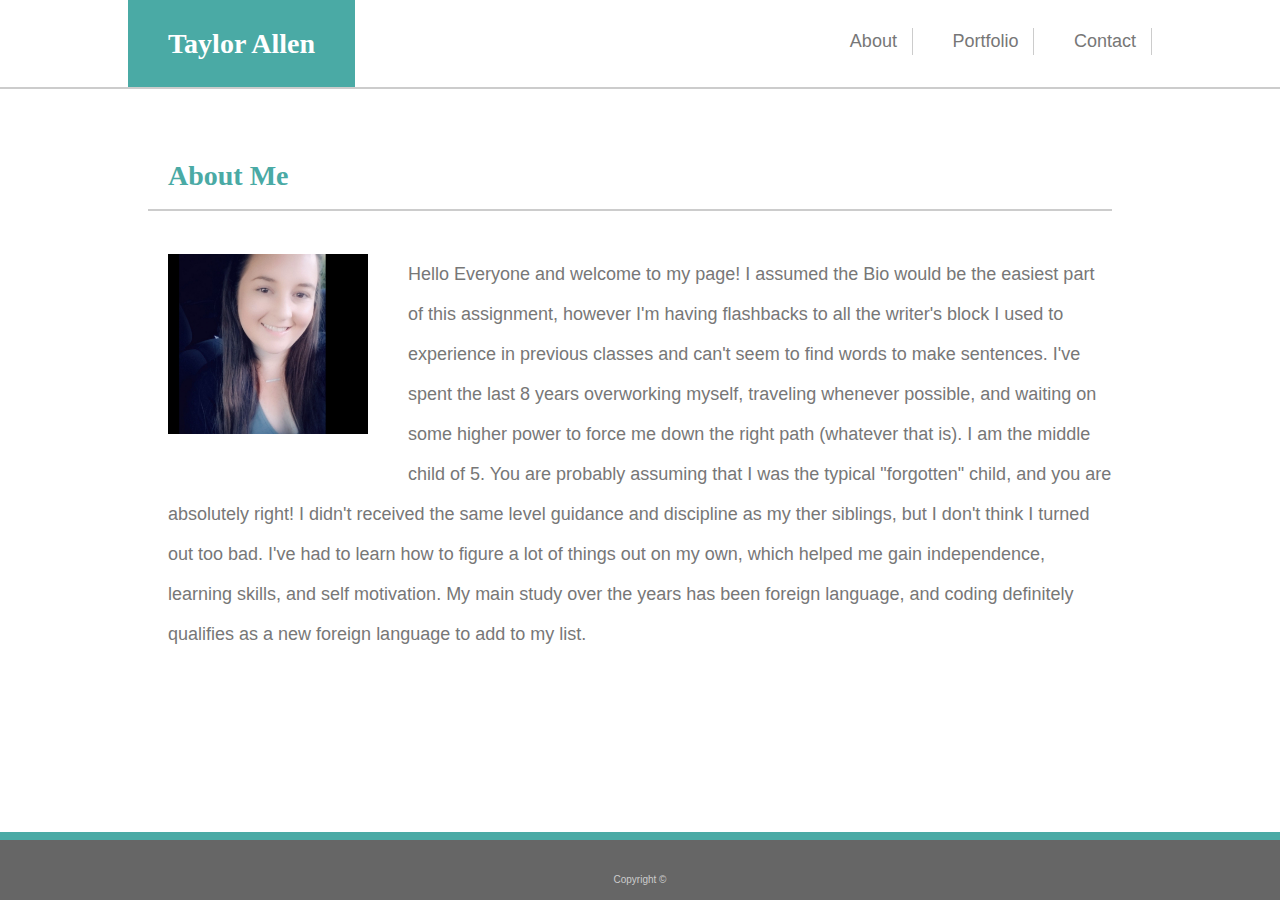
<file: index.html>
﻿<!DOCTYPE html>
<html lang="en-us">

<head>
    <meta charset="UTF-8">
    <title>Index</title>
    <link rel="stylesheet" type="text/css" href="assets/css/style.css">
</head>

<body>
    <header>
        <div class="container">
            <h1>Taylor Allen</h1>
            <ul>
                <li>About</li>
                <li>Portfolio</li>
                <li>Contact</li>
            </ul>
        </div>
    </header>

    <div class="container">

        <section id="main-bio">

            <h2>About Me</h2>

            <img src="assets/images/20190907_153502.jpg" alt="Taylor" width="200">

            <p>
                Hello Everyone and welcome to my page! I assumed the Bio would be the easiest part of
                this assignment, however I'm having flashbacks to all the writer's block I used to
                experience in previous classes and can't seem to find words to make sentences. I've
                spent the last 8 years overworking myself, traveling whenever possible, and waiting on
                some higher power to force me down the right path (whatever that is).

                I am the middle child of 5. You are probably assuming that I was the typical
                "forgotten" child, and you are absolutely right! I didn't received the same level
                guidance and discipline as my ther siblings, but I don't think I turned out too bad.
                I've had to learn how to figure a lot of things out on my own, which helped me gain 
                independence, learning skills, and self motivation.

                My main study over the years has been foreign language, and coding definitely qualifies
                as a new foreign language to add to my list.
            </p>
        </section>

    </div>
   
        <div class="content">
            
        </div>
        <footer class="footer"></footer>
        <footer>
            <p>Copyright ©</p>
        </footer>

    </body>

</html>
</file>
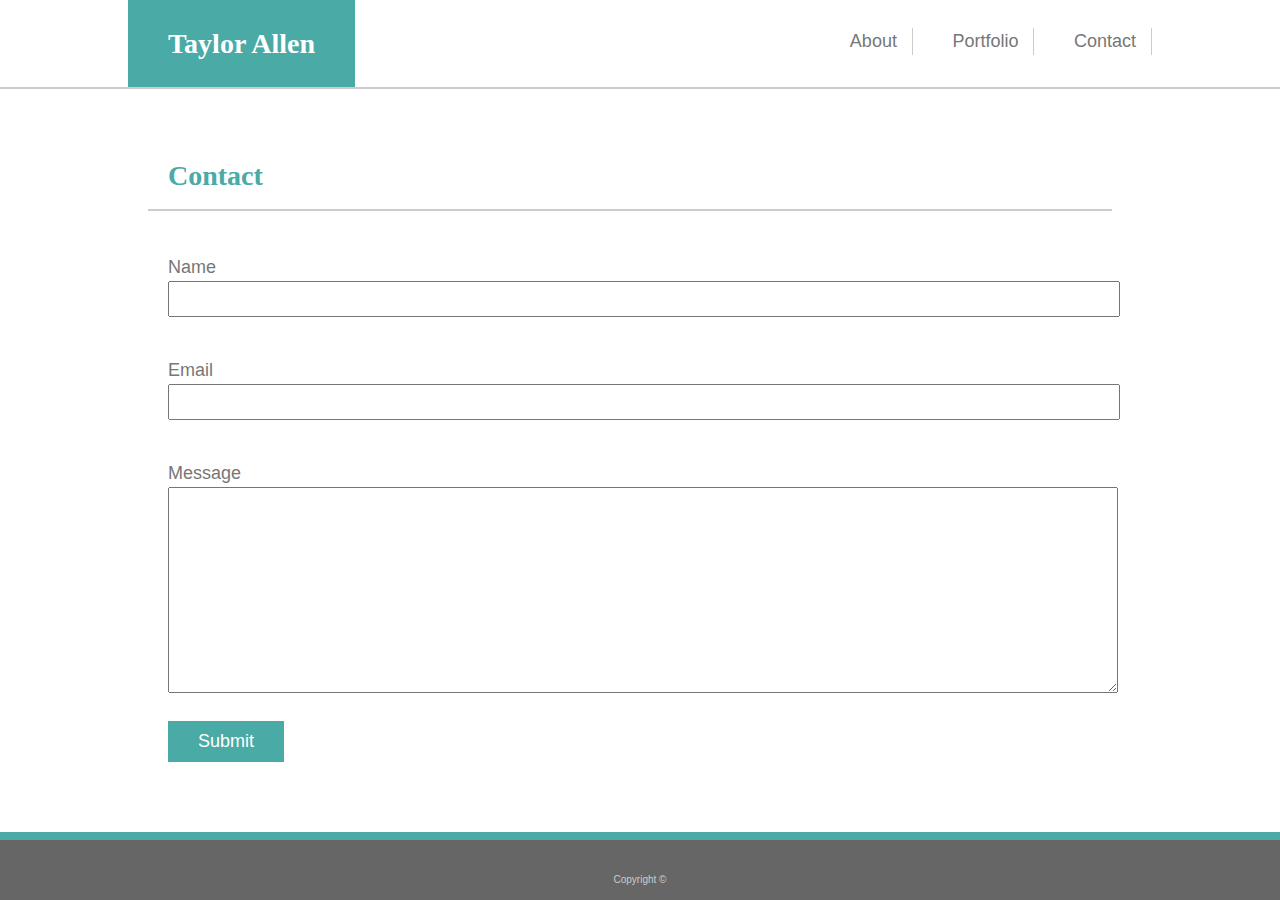
<file: contact.html>
﻿<!DOCTYPE html>
<html lang="en-us">

<head>
    <meta charset="UTF-8">
    <title>Contact</title>
    <link rel="stylesheet" type="text/css" href="assets/css/style.css">
</head>

<body>
    <header>
        <div class="container">
            <h1>Taylor Allen</h1>
            <ul>
                <li>About</li>
                <li>Portfolio</li>
                <li>Contact</li>
            </ul>
        </div>
    </header>

    <div class="container">

        <section id="main-bio">

            <h2>Contact</h2>

            <form>
                Name <br>
                <input type="text" id="name" />
            </form>
            <form>
                Email <br>
                <input type="text" id="email" />
            </form>
            <form>
                Message <br>
                <textarea></textarea>
            </form>

            <button>
                Submit
            </button>
        </section>

    </div>

    <div class="content">
    </div>
    <footer class="footer"></footer>
    <footer>
        <p>Copyright ©</p>
    </footer>

</body>


</html>
</file>
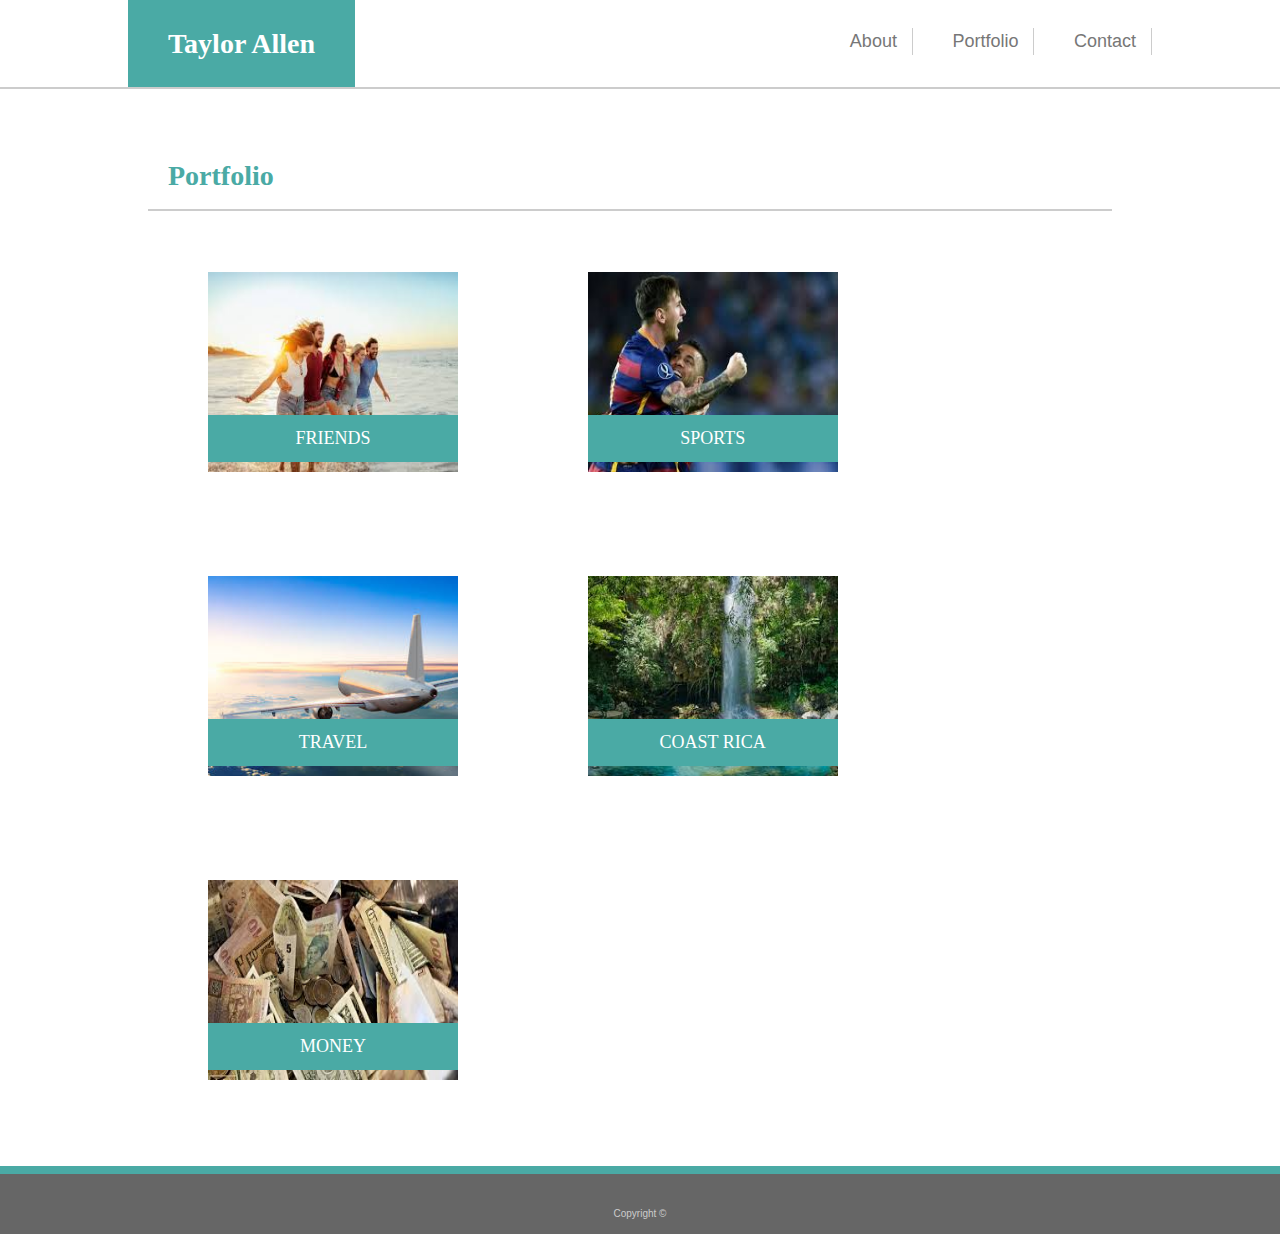
<file: portfolio.html>
﻿<!DOCTYPE html>
<html lang="en-us">

<head>
    <meta charset="UTF-8">
    <title>Portfolio</title>
    <link rel="stylesheet" type="text/css" href="assets/css/style.css">
</head>

<body>
    <header>
        <div class="container">
            <h1>Taylor Allen</h1>
            <ul>
                <li>About</li>
                <li>Portfolio</li>
                <li>Contact</li>
            </ul>
        </div>

    </header>

    <div class="container">

        <section id="main-bio">

            <h2>Portfolio</h2>

            <figure>
                <img src="assets/images/friends.jpg" alt="pic"/>
                <figcaption>FRIENDS</figcaption>
            </figure>

            <figure>
                <img src="assets/images/messi.jpg" alt="pic"/>
                <figcaption>SPORTS</figcaption>
            </figure>

            <figure>
                <img src="assets/images/travel.jpg" alt="pic"/>
                <figcaption>TRAVEL</figcaption>
            </figure>

            <figure>
                <img src="assets/images/costa.jpg" alt="pic"/>
                <figcaption>COAST RICA</figcaption>
            </figure>

            <figure>
                <img src="assets/images/money.jpg" alt="pic"/>
                <figcaption>MONEY</figcaption>
            </figure>

        </section>
     </div>
            
    <div class="content">
    </div>
    <footer class="footer"></footer>
    <footer>
        <p>Copyright ©</p>
    </footer>

</body>


</html>
</file>
<file: assets/css/style.css>
header {
    display: flex;
    background: #ffffff;
    margin-bottom: 30px;
}

body {
    padding: 0;
    margin: 0;
    font-family: Georgia, "Times New Roman", Times, serif;
    font-size: 18px;
    line-height: 150%;
    color: #777777;
    background-image: url(c:/users/owner/desktop/bootcamp/homework1/homework1/assets/images/sneaker_mesh_fabric.png)
}

header {
    border-bottom: 2px solid #cccccc;
    padding-bottom: 0;
}

h1 {
    float: left;
    background-color: #4aaaa5;
    padding-top: 30px;
    padding-bottom: 30px;
    padding-left: 40px;
    padding-right: 40px;
    color: #ffffff;
    margin-bottom: 0;
    margin-top: 0;
    font-size: 28px;
}

ul {
    text-align: right;
    padding-top: 10px;
}

li {
    display: inline-block;
    border-right: 1px solid;
    border-color: #cccccc;
    font-family: Arial, Helvetica, sans-serif;
    margin-left: 20px;
    padding: 0 15px;
}

img {
    float: left;
    margin: 0 20px 20px 0;
    padding: 20px;
}

h2 {
    font-size: 28px;
    font-family: Georgia, 'Times New Roman', Times, serif;
    background-color: #ffffff;
    color: #4aaaa5;
    padding: 20px;
    margin-right: 20px;
    border-bottom: 2px solid #cccccc;
}

p {
    font-family: Arial, Helvetica, sans-serif;
    padding: 20px;
    line-height: 40px;
    border-bottom: none;
}

 .container {
    width: 1024px;
    margin: 0 auto;
    background-color: #ffffff;

}

#main-bio {
    margin: 20px;
}

footer {
    background: #666666;
    font-size: 10px;
    border-top: 4px solid #4aaaa5;
}

footer p {
    color: #cccccc;
    background-color: #666666;
    text-align: center;
    margin-top: 20px;
    padding: 0;
    margin-bottom: 0;
    max-width: 100%;
}

html, body {
    height: 100%;
}

body {
    display: flex;
    flex-direction: column;
}

.content {
    flex: 1 0 auto;
}

.footer {
    flex-shrink: 0 
}

form {
    padding: 20px;
    font-family: Arial, Helvetica, sans-serif;
    margin-bottom: 20px 0;

}

input {
    width: 100%;
    height: 30px;
    
}

textarea {
    width: 100%;
    height: 200px;
}

button {
    padding: 10px 30px 10px 30px;
    background-color: #4aaaa5;
    color: #ffffff;
    margin-left: 20px;
    text-align: center;
    border: none;
    font-size: 18px;
}

figure {
    width: 30%;
    max-width: 30%;
    display: inline-block;
    position: relative;
}

figure img {
    width: 250px;
    height: 200px;
    margin-left: 0;
}

figure figcaption {
    width: 250px;
    background-color: #4aaaa5;
    color: #ffffff;
    text-align: center;
    position: absolute;
    padding: 10px 0;
    bottom: 50px;
    margin-left: 20px;
}
</file>
